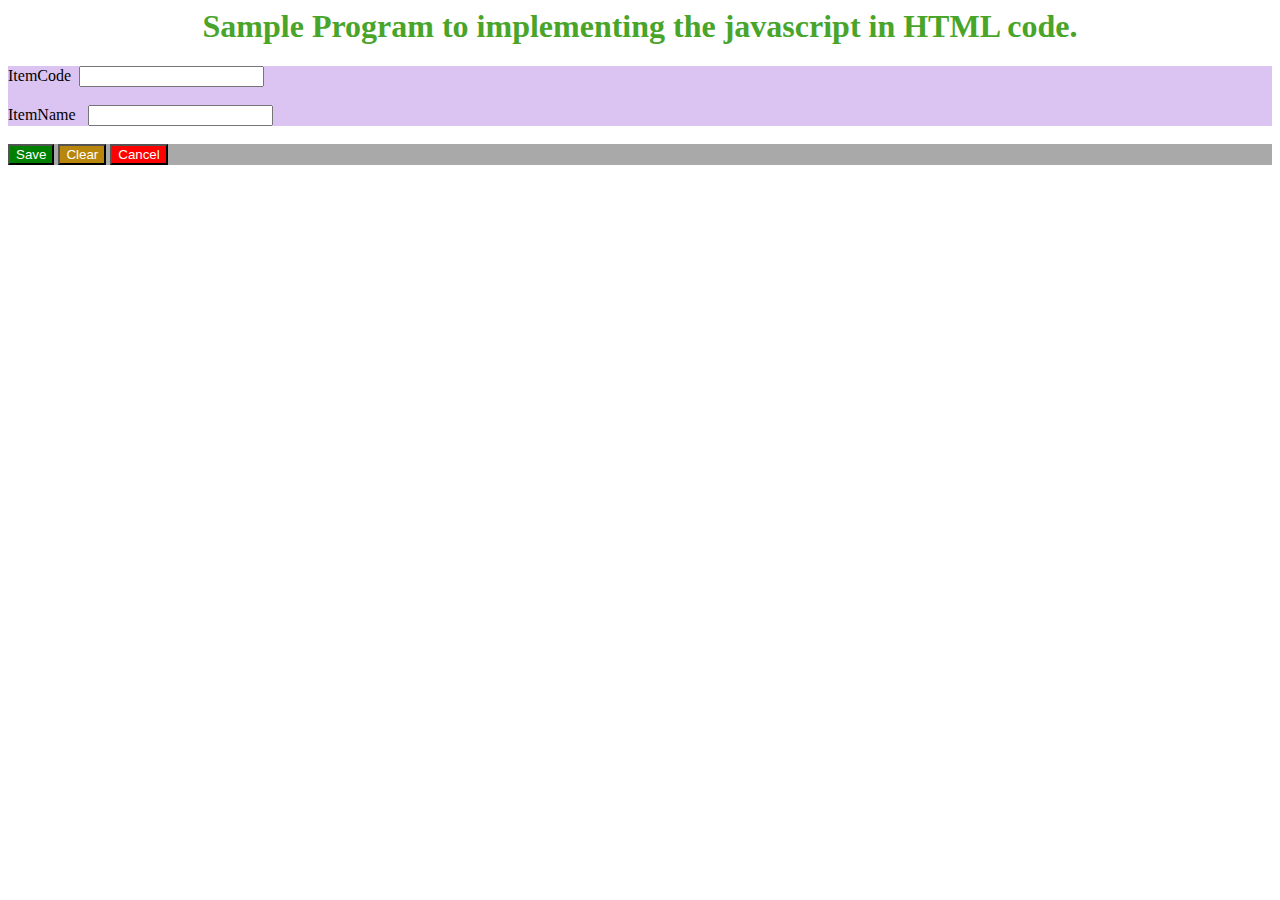
<file: Day11/index.html>
<html>
    <title>Sample</title>
    <head>
        <link rel="stylesheet" href="index.css"/>
        <script src="index.js"></script>
        <script>
               //Internal Javascript
            const onClearHandler=()=>{
                document.getElementById('ItemName').value=''
                document.getElementById('ItemCode').value='';
            }
        </script>
    </head>
    <body>
        <h1 style="text-align: center;"> Sample Program to implementing the javascript in HTML code. </h1>
        <div id="departmental">
            <label> ItemCode</label>&nbsp; <input type="text" id="ItemCode"/>
        </br></br>
            <label> ItemName</label> &nbsp; <input type="text"  id="ItemName"/>
        </div>
    </br>
        <div class="button-container">
            <!-- External -->
            <button onclick="onsavehandler()" id="save">Save</button>
            <!-- Internal -->
            <button onclick="onClearHandler()" class="buttonclear">Clear</button>
            <!-- Inline -->
            <button onclick="window.close()" style="background-color: red; color: white;">Cancel</button>
        </div>
    </br> </br>
        <div id="displayTextData"></div>
    </bod>
</html>
</file>
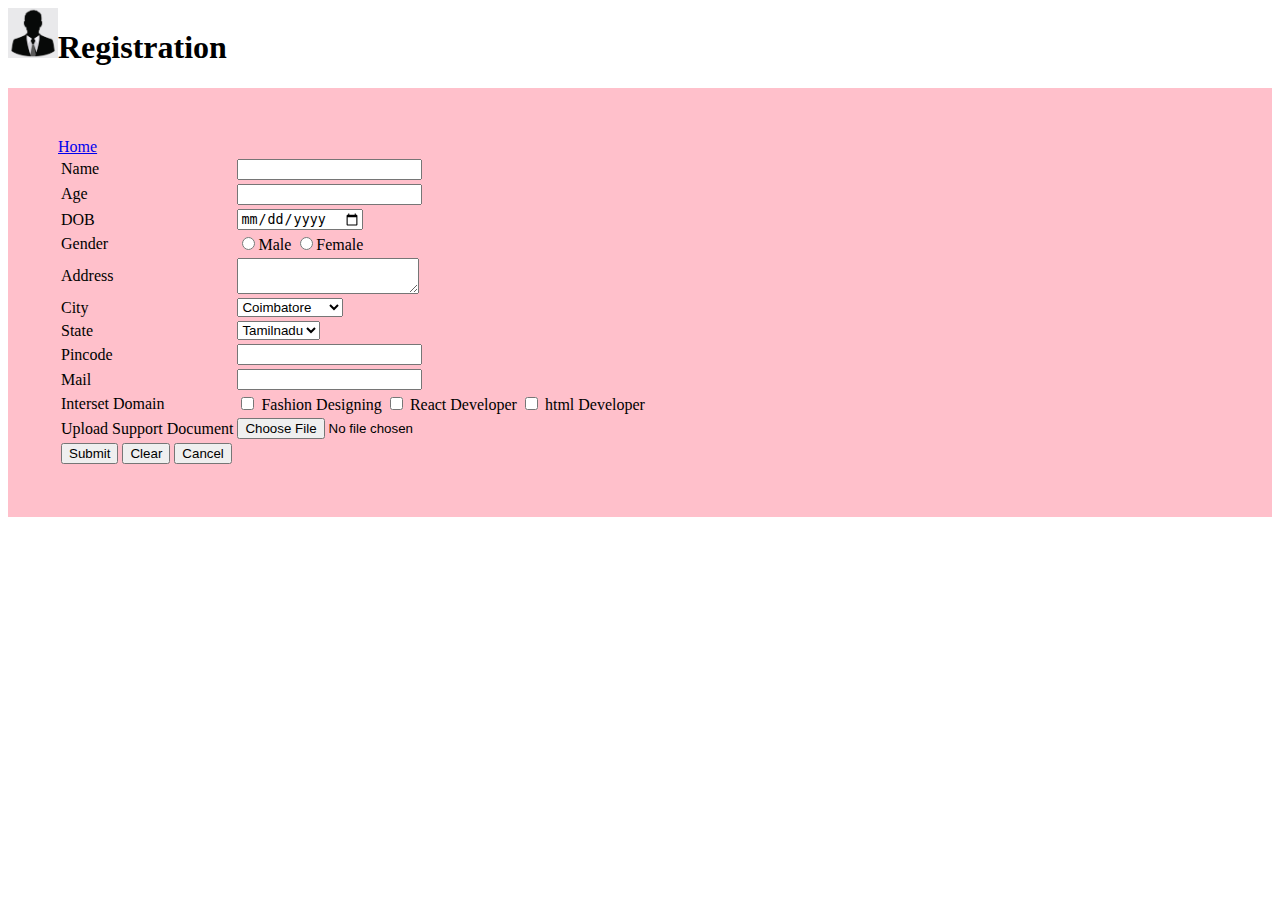
<file: Day2/index.html>
<html>
<title> Sample Program - Learning</title>
<style>
  .imgset {
    /* background-image:url("C:/Users/v-ssasikumar/Downloads/download.png");
		background-repeat: no-repeat; */
    width: '900px';
    height: '750px';
  }
</style>




<body class="imgset">
  <div style="display: flex;">
 <img src="download.png" width="50px" height="50px"/>
  <h1 >Registration</h1>
</div>

  <div style="background-color: pink;  padding: 50px 50px 50px 50px;">

<!-- <p style="background-color: green;">Keerthi</p>
<label>Keerthi Family</label>
<span>Keerthi Store</span> -->

    <a href="home.html">Home</a>
    <!-- <header>SAmple Output</header>
    <footer>Copy right</footer> -->
    <!-- <ul>
      <li>Things</li>
      <li>Home</li>
      <li>Window</li>
    </ul>
    <ol>
      <li>Things</li>
      <li>Home</li>
      <li>Window</li>
    </ol> -->

    <table>
<tr>
  <td><label> Name</label></td>
  <td><input type="text"/></td>
</tr>

<tr>
  <td><label> Age</label></td>
  <td><input type="number"/></td>
</tr>

<tr>
  <td><label> DOB</label></td>
  <td><input type="date"/></td>
</tr>

<tr>
  <td><label> Gender</label></td>
  <td> <input type="radio" name='gender'/>Male
    <input type="radio" name='gender'/>Female</td>
</tr>

<tr>
  <td><label> Address</label></td>
  <td><textarea></textarea></td>
</tr>

<tr>
  <td><label> City</label></td>
  <td><select>
    <option>Coimbatore</option>
    <option>Mettupalayam</option>
  </select></td>
</tr>

<tr>
  <td><label> State</label></td>
  <td> <select>
    <option>Tamilnadu</option>
    <option>Kerala</option>
  </select></td>
</tr>

<tr>
  <td><label> Pincode</label></td>
  <td> <input type="number"/></td>
</tr>

<tr>
  <td><label> Mail</label></td>
  <td> <input type="email"/></td>
</tr>

<tr>
  <td><label> Interset Domain</label></td>
  <td> <input type="checkbox"/> Fashion Designing
    <input type="checkbox"/> React Developer
    <input type="checkbox"/> html Developer</td>
</tr>

<tr>
  <td><label> Upload Support Document</label></td>
  <td> <input type="file"/></td>
</tr>
<tr>
  <td> <input type="button" value="Submit"/>
    <button>Clear</button>
    <button onclick="console.log('Clicked Cancel')">Cancel</button></td>
</tr>

</table>


    <!-- <table style="border: 1px solid black;">
      <tr style="border: 1px solid black;">
        <td><img src="C:\Users\v-ssasikumar\Downloads\download.png" width="50px" heigth="50px" /></td>
        <td>Registration</td>
      </tr>
      <tr style="border: 1px solid black;">
        <td style="border: 1px solid black;">name</td>
        <td><input type="text" /></td>
      </tr>

      <tr style="border: 1px solid black;">
        <td style="border: 1px solid black;">age</td>
        <td><input type="number" /></td>
      </tr>

      <tr style="border: 1px solid black;">
        <td style="border: 1px solid black;">DOB</td>
        <td><input type="date" />
      </tr>

      <tr style="border: 1px solid black;">
        <td style="border: 1px solid black;">Gender</td>

        <td>
          <input type="radio" /><label>Male</label>
          <input type="radio" /><label>Female</label>
        </td>
      </tr>

      <tr style="border: 1px solid black;">
        <td style="border: 1px solid black;">Address</td>
        <td><textarea></textarea>
      </tr>

      <tr style="border: 1px solid black;">
        <td style="border: 1px solid black;">City</td>

        <td>
          <select>
            <option> Mettupalyam</option>
            <option> Coimbatore</option>
          </select>
        </td>
      </tr>
      <tr style="border: 1px solid black;">
        <td style="border: 1px solid black;">State</td>

        <td>
          <select>
            <option> TN</option>
            <option> KN</option>
          </select>
        </td>
      </tr>
      <tr style="border: 1px solid black;">
        <td style="border: 1px solid black;">Pincode</td>
        <td><input type="number" /></td>
      </tr>

      <tr style="border: 1px solid black;">
        <td style="border: 1px solid black;">Attachment</td>
        <td><input type="file" /></td>
      </tr>
      <tr style="border: 1px solid black;">
        <td><input type="checkbox" /> I agree</td>
      </tr>

      <tr style="border: 1px solid black;">
        <td><button>Submit</button></td>
        <td><button>Next Page</button></td>
      </tr>
    </table> -->

  </div>


</body>

</html>
</file>
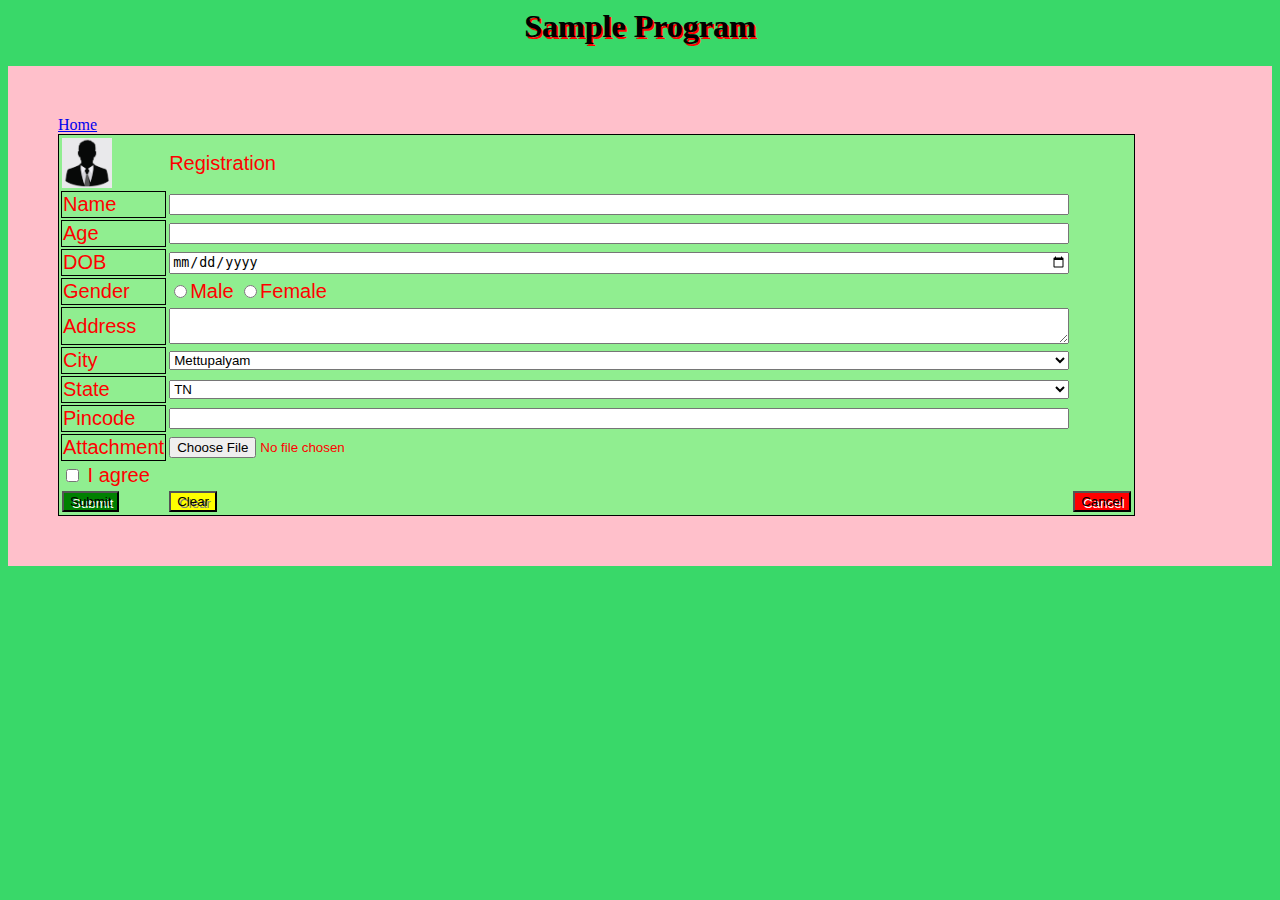
<file: Day3/index.html>
<html>
<title> Sample Program - Learning</title>
<head>
  <meta name="viewport" content="width=device-width, user-scalable=no" />
  <link  rel="stylesheet" href="style.css" />
</head>

<style>
  .imgset {
    /* background-image:url("C:/Users/v-ssasikumar/Downloads/download.png");
		background-repeat: no-repeat; */
    width: '900px';
    height: '750px';
  }

  .tablerow {
    border: 1px solid black;
  }

  #Regitrationtable {
    font-size: 20px;
    color: red;
    border: 1px solid black;
  }
  .tablecolumn{
    border: 1px solid black;
  }
</style>
<script>
  var flag = 0;
  function onClickhandler() {
    alert(document.getElementById('name').value)
  }
  function onClickhandlerClose() {
    alert('This Page will be closing due to some technical issue.')
    window.close()
  }
  function onClickhandlersearch() {
    var root = document.getElementById("Searchbox")
    root.setAttribute("style", "display:''")
    root.innerHTML = "Searching Data " + document.getElementById('name').value;
  }
  function onChangehandler() {

    var root = document.getElementById("Searchbox")
    root.setAttribute("style", "display:none")
    //root.innerHTML="Searching Data " + document.getElementById('name').value;
  }
</script>

<body class="imgset">
  <h1 style="text-align: center;text-shadow: 2px 2px #ff0000;">Sample Program</h1>

  <div style="background-color: pink;  padding: 50px 50px 50px 50px;">

    <a href="home.html">Home</a>

    <table id="Regitrationtable"
      style="background-color: lightgreen; font-family: 'Segoe UI', Tahoma, Geneva, Verdana, sans-serif; ">
      <tr class="tablerow">
        <td><img src="download.png" width="50px" heigth="50px" /></td>
        <td>Registration</td>
      </tr>
      <tr class="tablerow">
        <td class="tablecolumn">Name</td>
        <td><input type="text" id="name" class="ipcontrol" /></td>
      </tr>

      <tr class="tablerow">
        <td class="tablecolumn">Age</td>
        <td><input type="number" id="age" class="ipcontrol"/></td>
      </tr>

      <tr class="tablerow">
        <td class="tablecolumn">DOB</td>
        <td><input type="date" class="ipcontrol"/>
      </tr>

      <tr class="tablerow">
        <td class="tablecolumn">Gender</td>

        <td>
          <input type="radio" /><label>Male</label>
          <input type="radio" /><label>Female</label>
        </td>
      </tr>

      <tr class="tablerow">
        <td class="tablecolumn">Address</td>
        <td><textarea class="ipcontrol"></textarea>
      </tr>

      <tr class="tablerow">
        <td class="tablecolumn">City</td>

        <td>
          <select class="ipcontrol" >
            <option > Mettupalyam</option>
            <option> Coimbatore</option>
          </select>
        </td>
      </tr>
      <tr class="tablerow">
        <td class="tablecolumn">State</td>

        <td>
          <select class="ipcontrol">
            <option> TN</option>
            <option> KN</option>
          </select>
        </td>
      </tr>
      <tr class="tablerow">
        <td class="tablecolumn">Pincode</td>
        <td><input type="number" class="ipcontrol"/></td>
      </tr>

      <tr class="tablerow">
        <td class="tablecolumn">Attachment</td>
        <td><input type="file" class="ipcontrol"/></td>
      </tr>
      <tr class="tablerow">
        <td><input type="checkbox" /> I agree</td>
      </tr>

      <tr class="tablerow">
        <td><button class="btnsubmit" onclick="alert(document.getElementById('name').value+ 'Record Saved Successfully......!')">Submit</button></td>
        <td><button class="btnclear">Clear</button></td>
        <td><button class="btncancel">Cancel</button></td>
      </tr>
    </table>

  </div>


  <!-- <div style="background-color: brown; margin:20px">
    <label style="color: green; font-size:50px;"> I
      am
      Programer </label>
  </div>
  <p style="background-color: blueviolet; width:500px; height: 250px;"><label
      style="color: green; font-size:50px; margin: 150px;"> I
      am
      Programer </label>
  </p>
  <span></span>
  <input type="text" value="" id="name" />
  <button style="background-color: darkorange;" onclick="alert(document.getElementById('name').value)">Save</button> -->

  <!-- <div>
    <div style=" display: flex;">
    <div style="color:green; width: 100px;">
      <img src="C:\Users\v-ssasikumar\Downloads\download.png" width="50px" heigth="50px" />
    </div>
    <div style="color:green; width: 100px;">
      <label> I am PRogramer </label>
    </div>
    </div>
    <br />
    <div style="display: flex;">
      <div style="color:green; width: 100px;">
        <label> Name </label>
      </div>
      <input type="text" name="name" id="name" value="" onChange="onChangehandler()" />
    </div>
    <br />
    <div style="display: flex;">
      <div style="color:green; width: 100px;">
        <label width="100px"> Age </label>
      </div>
      <input type="number" name="age" id="age" value="" />
    </div>
    <br />

    <div style="display: flex;">
      <div style="color:green; width: 100px;">
        <label width="100px"> DOB </label>
      </div>
      <input type="date" name="date" id="date" />
    </div>

    <br />

    <div style="display: flex;">
      <div style="color:green; width: 100px;">
        <label width="100px"> Gender </label>
      </div>
      <input type="radio" name="gender" id="gender" value="Male" text="Male" /> Male
      <input type="radio" name="gender" id="gender" value="Female" text="Male" /> Female
    </div>

    <br />

    <div style="display: flex;">
      <div style="color:green; width: 100px;">
        <label width="100px"> City </label>
      </div>
      <select>
        <option> Mettupalayam</option>
        <option> Coimbatore</option>
        <option> Coimbatore</option>
        <option> Coimbatore</option>
      </select>
    </div>
    <br />

    <br />

    <div style="display: flex;">
      <div style="color:green; width: 100px;">
        <label width="100px"> Upload image </label>
      </div>
      <input type="file" name="file" id="file" />
    </div>
    <br />
    <div style="display: flex; ">
      <div style="padding-left: 10px;">
        <button onclick="onClickhandler()">Save</button>
      </div>
      <div style="padding-left: 10px;">
        <button onclick="onClickhandlersearch()">Search</button>
      </div>
      <div style="padding-left: 10px;">
        <button onclick="onClickhandlerClose()">Cancel</button>
      </div>
    </div>
    <br />
    <br />
    <div style="display: none;" id="Searchbox">
    </div>
    </div> -->



</body>

</html>
</file>
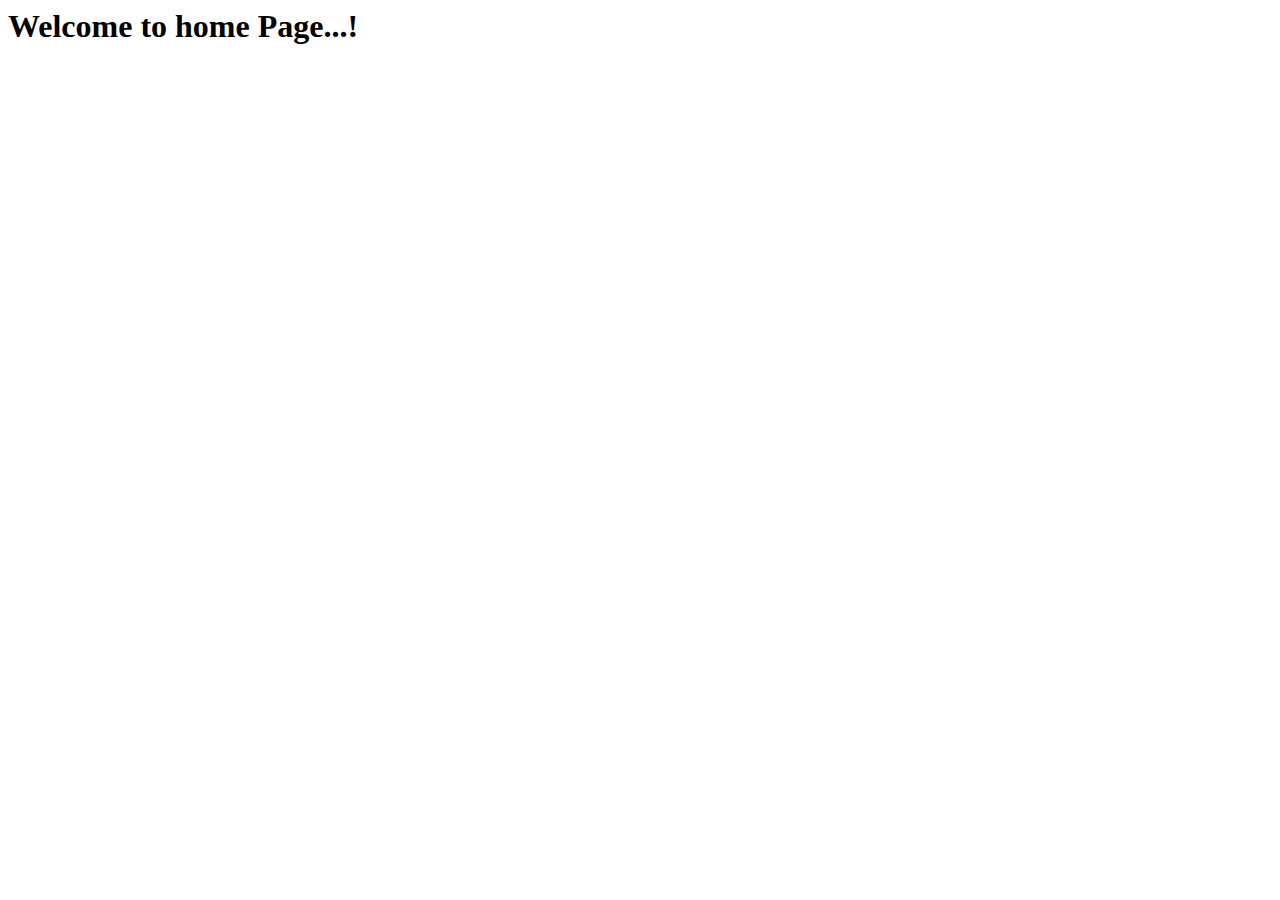
<file: Day2/home.html>
<!--
tags


1. HTML Tags
-----------------
html
title
boby
div
h1 - h5

Display the text
p
span
label


2. controls
------------------

input (text,textarea,number,date,radio)
select
file upload


-->


<html>
<title> Sample Program - Learning</title>
<style>
  .imgset {
    /* background-image:url("C:/Users/v-ssasikumar/Downloads/download.png");
		background-repeat: no-repeat; */
    width: '900px';
    height: '750px';
  }
</style>
<script>
  var flag = 0;
  function onClickhandler() {
    alert(document.getElementById('name').value)
  }
  function onClickhandlerClose() {
    alert('This Page will be closing due to some technical issue.')
    window.close()
  }
  function onClickhandlersearch() {
    var root = document.getElementById("Searchbox")
    root.setAttribute("style", "display:''")
    root.innerHTML = "Searching Data " + document.getElementById('name').value;
  }
  function onChangehandler() {

    var root = document.getElementById("Searchbox")
    root.setAttribute("style", "display:none")
    //root.innerHTML="Searching Data " + document.getElementById('name').value;
  }
</script>

<body class="imgset">
  <h1>Welcome to home Page...!</h1>

</body>

</html>
</file>
<file: Day11/index.css>
h1{
    color: rgb(73, 165, 42);
}

#departmental{
    background-color: rgb(220, 196, 242);
}

.button-container{
    background-color: darkgray;
}

.buttonclear{
    background-color: darkgoldenrod;
    color: white;
}

#save{
    background-color: green;
    color: white;
}
</file>
<file: Day3/style.css>
.btnsubmit{
    background-color: green;
    color: black;
    text-shadow: 2px 2px white;
    /* width: 30px;
    text-overflow: ellipsis; */
}
.btnclear{
    background-color: yellow;
    color: black;
    text-shadow: 2px 2px grey;
}
.btncancel{
    background-color: red;
    color: black;
    text-shadow: 2px 2px white;
}

  @media only screen and (min-width: 150px) and (max-width: 900px) {
    body {
      background-color: lightblue;
    }
    #Regitrationtable {
        width: 100px;
    }
    .ipcontrol{
        width: 100px;
    }
  }
  @media only screen and (min-width: 900px) and (max-width: 1100px) {
    body {
      background-color: rgb(202, 229, 79);
    }
    #Regitrationtable {
        width: 700px;
    }
    .ipcontrol{
        width: 700px;
    }
  }
  @media only screen and (min-width: 1100px) and (max-width: 1700px) {
    body {
      background-color: rgb(57, 216, 105);
    }
    #Regitrationtable {
        width: 900px;
    }
    .ipcontrol{
        width: 900px;
    }
  }
  @media only screen and (min-width: 1800px) and (max-width: 2000px) {
    body {
      background-color: rgb(52, 86, 189);
    }
    #Regitrationtable {
        width: 1000px;
    }
    .ipcontrol{
        width: 1000px;
    }
  }
</file>
